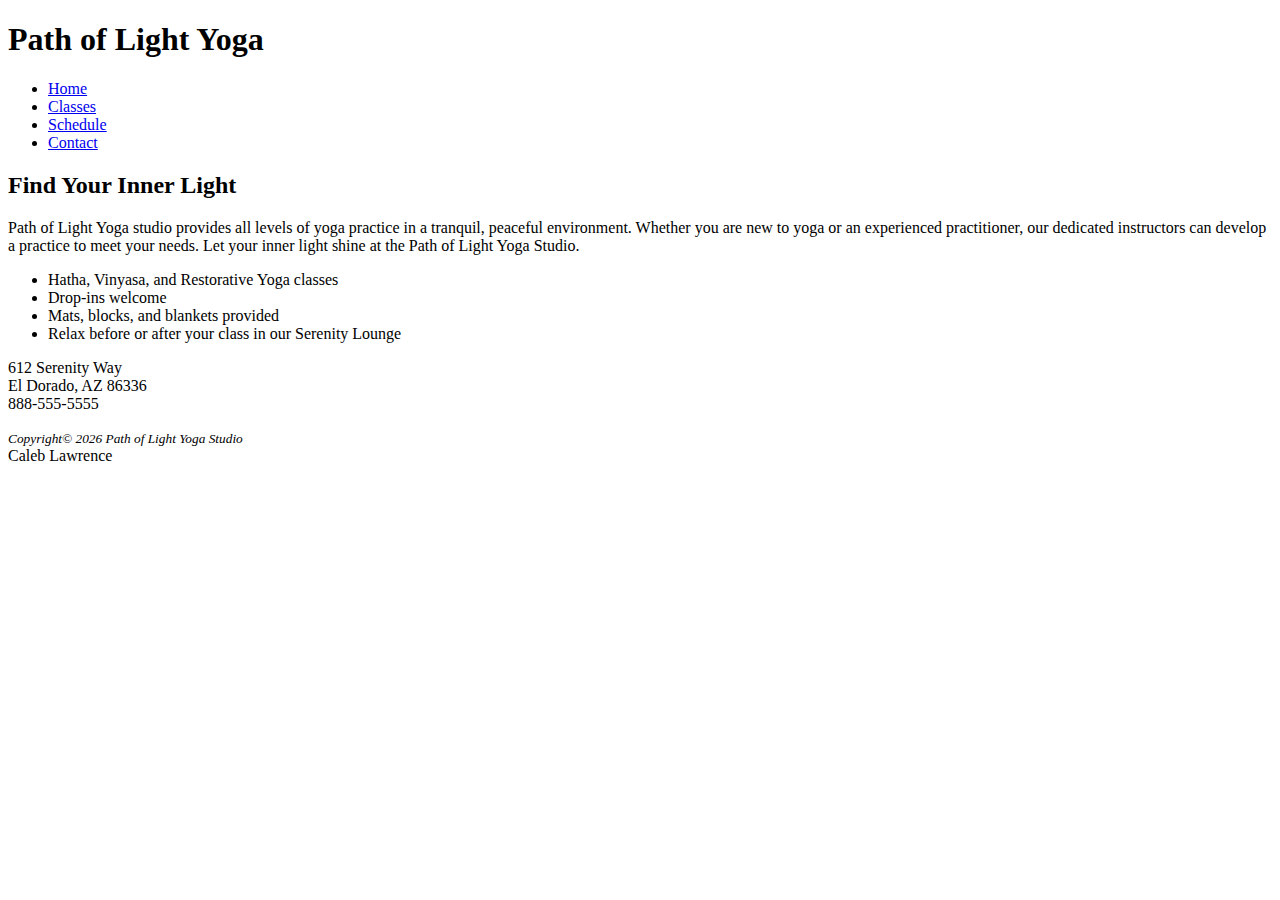
<file: index.html>
<!DOCTYPE html>
<html lang="en">
<head>
    <meta charset="UTF-8">
    <meta name="viewport" content="width=device-width, initial-scale=1.0">
    <title>Path of Light Yoga Studio</title>
</head>
<body>
    <header>
        <h1>Path of Light Yoga</h1>
    </header>

    <nav>
        <ul>
            <li><a href="index.html">Home</a></li>
            <li><a href="classes.html">Classes</a></li>
            <li><a href="schedule.html">Schedule</a></li>
            <li><a href="contact.html">Contact</a></li>
        </ul>
    </nav>

    <main>
        <h2>Find Your Inner Light</h2>
        <p>
            Path of Light Yoga studio provides all levels of yoga practice in a tranquil, peaceful environment. Whether you are new to yoga or an experienced practitioner, our dedicated instructors can develop a practice to meet your needs. Let your inner light shine at the Path of Light Yoga Studio.
        </p>
     
        <ul>
            <li>Hatha, Vinyasa, and Restorative Yoga classes</li>   
            <li>Drop-ins welcome</li>
            <li>Mats, blocks, and blankets provided</li>
            <li>Relax before or after your class in our Serenity Lounge</li>
        </ul>

        <div>
            <p>612 Serenity Way <br>   
            El Dorado, AZ 86336 <br>    
        888-555-5555</p>
        </div>
    </main>

    <footer><p><small><i>Copyright&copy; 2026 Path of Light Yoga Studio
    </i></small><br>Caleb Lawrence</p></footer>
</body>
</html>
</file>
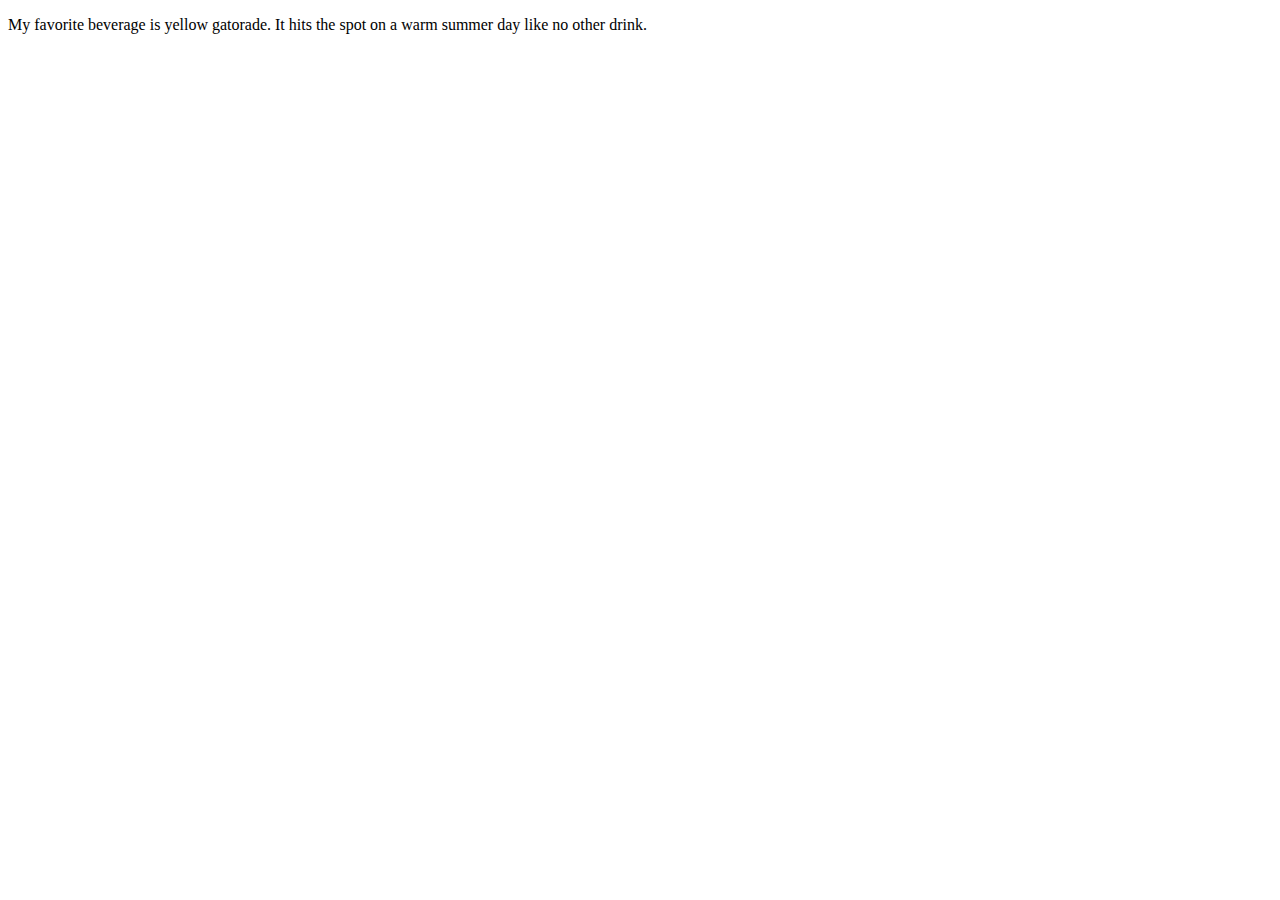
<file: chapter 1/index.html>
<!DOCTYPE html>
<html lang="en">
<head>
    <meta charset="UTF-8">
    <meta name="viewport" content="width=device-width, initial-scale=1.0">
    <title>My First Paragraph</title>
</head>
<body>
    <p>My favorite beverage is yellow gatorade. It hits the spot on a warm summer day like no other drink.</p>
</body>
</html>
</file>
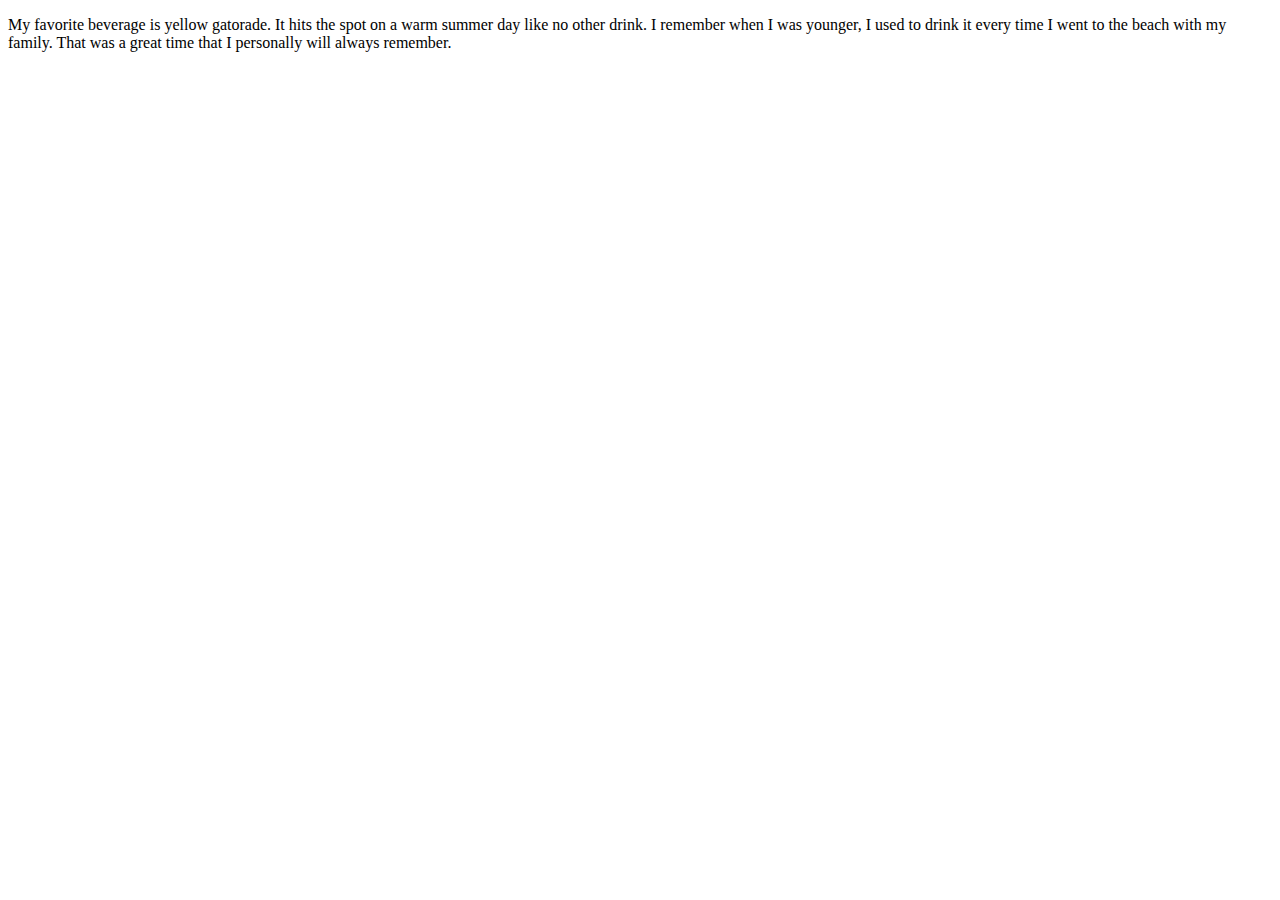
<file: chapter1/index.html>
<!DOCTYPE html>
<html lang="en">
<head>
    <meta charset="UTF-8">
    <meta name="viewport" content="width=device-width, initial-scale=1.0">
    <title>My First Paragraph</title>
</head>
<body>
    <p>My favorite beverage is yellow gatorade. It hits the spot on a warm summer day like no other drink. I remember when I was younger, I used to drink it every time I went to the beach with my family. That was a great time that I personally will always remember.</p>
</body>
</html>
</file>
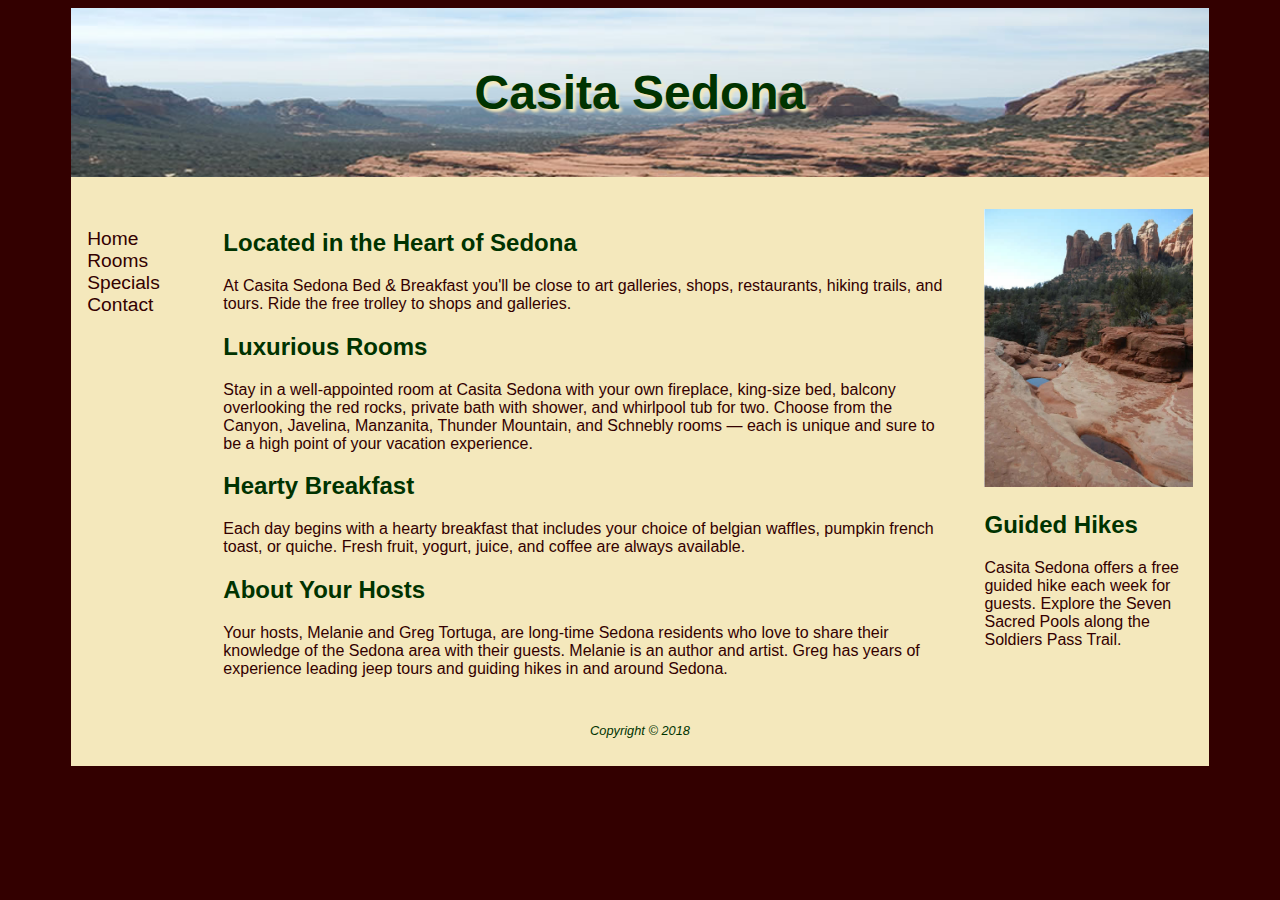
<file: flex/index.html>
<!DOCTYPE html>
<html lang="en">
<head>
<title>Casita Sedona</title>
<meta charset="utf-8">
<meta name="viewport" content="width=device-width, initial-scale=1.0">
<link rel="stylesheet" href="styles.css">
</head>
<body>
<div id="wrapper">
  <header>
    <h1>Casita Sedona</h1>
  </header>  
  <div id="demo">
  <nav>
    <ul>
	 <li><a href="index.html">Home</a></li>
     <li><a href="rooms.html">Rooms</a></li>
     <li><a href="specials.html">Specials</a></li>
     <li><a href="contact.html">Contact</a></li>
	</ul> 
   </nav>
   <main>   
	<h2>Located in the Heart of Sedona</h2>
    <p>At Casita Sedona Bed &amp; Breakfast you&#39;ll be close to art galleries, shops, restaurants, hiking trails, and tours. Ride the free trolley to shops and galleries.</p>
    <h2>Luxurious Rooms </h2>
    <p>Stay in a well-appointed room at Casita Sedona with your own fireplace, king-size bed, balcony overlooking the red rocks, private bath with shower, and whirlpool tub for two. Choose from the Canyon, Javelina, Manzanita, Thunder Mountain, and Schnebly rooms &mdash; each is unique and sure to be a high point of your vacation experience.</p>
  	<h2>Hearty Breakfast</h2>
    <p>Each day begins with a hearty breakfast that includes your choice of belgian waffles, pumpkin french toast, or quiche. Fresh fruit, yogurt, juice, and coffee are always available.</p>
	<h2>About Your Hosts</h2>
	<p>Your hosts, Melanie and Greg Tortuga, are long-time Sedona residents who love to share their knowledge of the Sedona area with their guests. Melanie is an author and artist. Greg has years of experience leading jeep tours and guiding hikes in and around Sedona.</p>
   </main> 
   <aside>
   <img src="pools.jpg"  alt="Pools of water in the rock">
	 <h2>Guided Hikes</h2>
	 <p>Casita Sedona offers a free guided hike each week for guests. Explore the Seven Sacred Pools along the Soldiers Pass Trail.</p>
   </aside>
   </div> <!-- end of flex container -->
   <footer>Copyright &copy; 2018
   </footer>
</div>
</body>
</html>
</file>
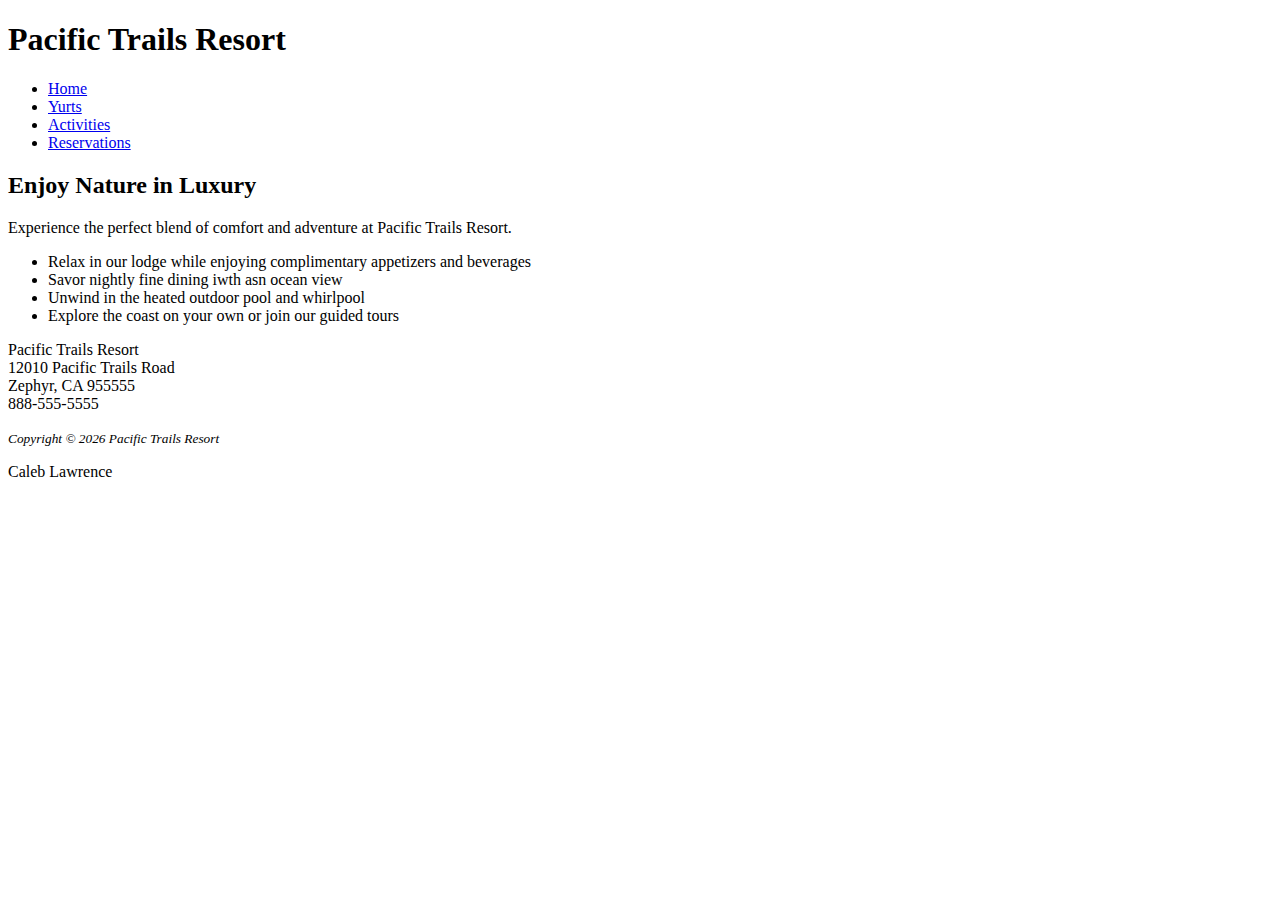
<file: chapter2/pacific/index.html>
<!DOCTYPE html>
<html lang="en">
<head>
    <meta charset="UTF-8">
    <meta name="viewport" content="width=device-width, initial-scale=1.0">
    <title>Pacific Trails Resort</title>
</head>
<body>
    <header>
        <h1>Pacific Trails Resort</h1>
    </header>
    <nav><ul>
        <li><a href="index.html">Home</a></li>
        <li><a href="yurts.html">Yurts</a></li>
        <li><a href="activities.html">Activities</a></li>
        <li><a href="reservations.html">Reservations</a></li>
    </ul></nav>

    </main>
        <h2>Enjoy Nature in Luxury</h2>
        <p>Experience the perfect blend of comfort and adventure at Pacific Trails Resort.</p>

    <ul>
        <li>Relax in our lodge while enjoying complimentary appetizers and beverages</li>
        <li>Savor nightly fine dining iwth asn ocean view</li>
        <li>Unwind in the heated outdoor pool and whirlpool</li>
        <li>Explore the coast on your own or join our guided tours</li>
    </ul>

<div>
    <p>Pacific Trails Resort <br>12010 Pacific Trails Road<br>Zephyr, CA 955555<br>888-555-5555</p>
</div>
 </main>

<footer>
    <p><small><i>Copyright &copy; 2026 Pacific Trails Resort</i></small></p>
    <p>Caleb Lawrence</p>
</footer>
</body>
</html>
</file>
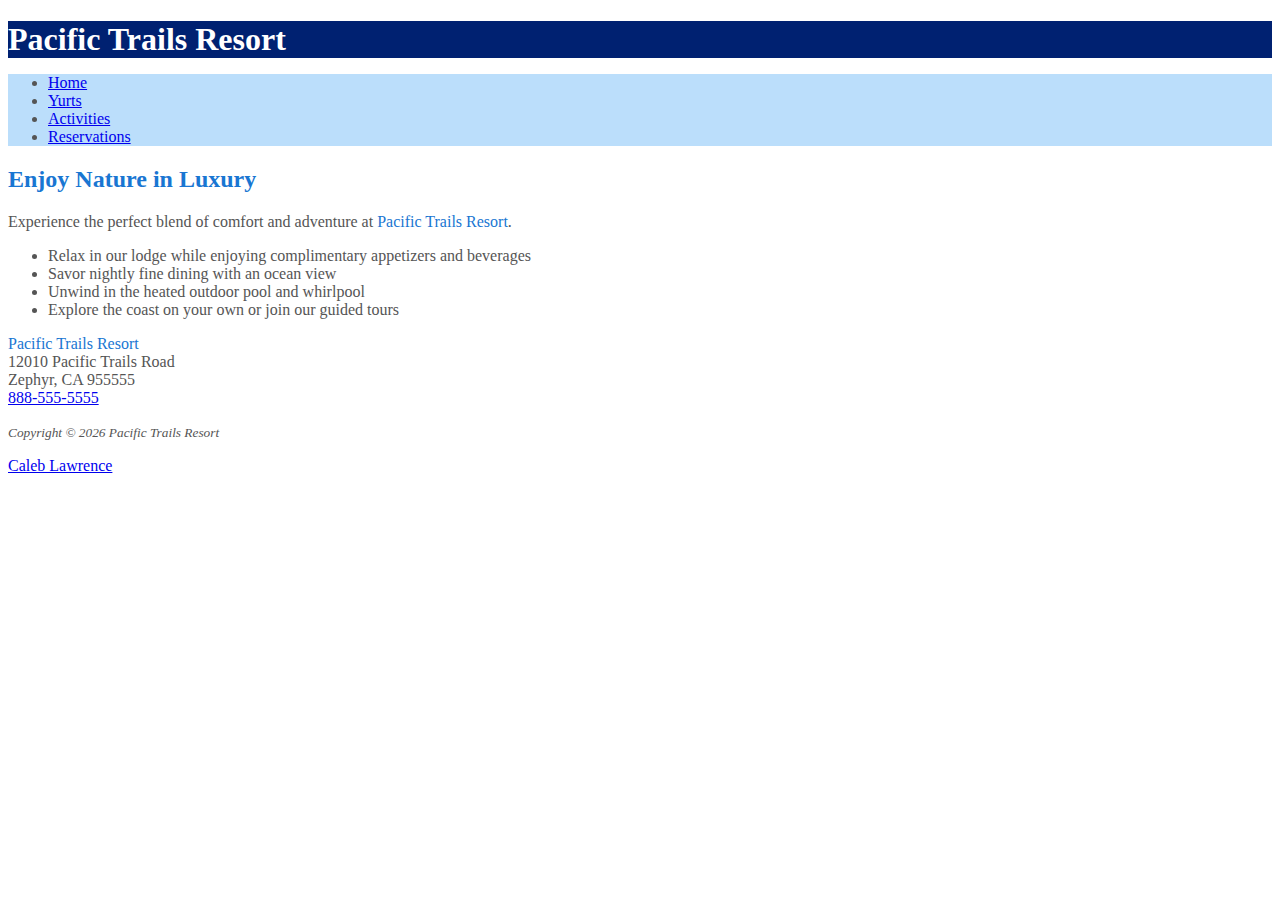
<file: chapter4/ch4pacific/index.html>
<!DOCTYPE html>
<html lang="en">
<head>
    <meta charset="UTF-8">
    <meta name="viewport" content="width=device-width, initial-scale=1.0">
    <title>Pacific Trails Resort</title>
    <link rel="stylesheet" href="pacific.css">
</head>
<body>
    <header>
        <h1>Pacific Trails Resort</h1>
    </header>
    <nav><ul>
        <li><a href="index.html">Home</a></li>
        <li><a href="yurts.html">Yurts</a></li>
        <li><a href="activities.html">Activities</a></li>
        <li><a href="reservations.html">Reservations</a></li>
    </ul></nav>

    <main>
        <h2>Enjoy Nature in Luxury</h2>
        <p>
        Experience the perfect blend of comfort and adventure at <span class="resort">Pacific Trails Resort</span>.</p>

    <ul>
        <li>Relax in our lodge while enjoying complimentary appetizers and beverages</li>
        <li>Savor nightly fine dining with an ocean view</li>
        <li>Unwind in the heated outdoor pool and whirlpool</li>
        <li>Explore the coast on your own or join our guided tours</li>
    </ul>

<address>
    <span class="resort">Pacific Trails Resort</span> <br>12010 Pacific Trails Road<br>Zephyr, CA 955555<br><a href="tel:888-555-5555">888-555-5555</a>
</address>
</main>

<footer>
    <p><small><i>Copyright &copy; 2026 Pacific Trails Resort</i></small></p>
    <p><a href="mailto:caleblawr77@gmail.com">Caleb Lawrence</a></p>
</footer>
</body>
</html>
</file>
<file: flex/styles.css>
* {box-sizing: border-box;}
body {font-family: Verdana, Arial, sans-serif;
      background-color: #330000;
}
header, h1, #wrapper{ margin-top: 0; }
#wrapper {  background-color: #F4E8BC; 
	        width: 90%;
			margin: auto;
            color: #330000;
} 
h1, h2 { color: #003300; }
header { background-image: url(header.jpg);
         background-repeat: no-repeat;  	
		 background-size: cover; 
}
h1 { text-align: center;
      font-size: 300%;
	 padding: 5% 0;
     text-shadow: 3px 3px 3px #F4E8BC;	
}
nav, main, aside {  padding: 0 1em; 
}
img { width: 100%; 
      height: auto;
}
nav ul { list-style-type: none; 
         font-size: 1.2em;
		 padding-left: 0;
}
nav a { text-decoration: none;}
nav a:link { color: #330000; }
nav a:visited { color: #003300; }
nav a:hover { color: #996600; }
footer { text-align: center;
         font-size: 80%;
		 font-style: italic;
		 color: #003300;
		 padding: 2.5%;
}
#demo {
	display: flex;
	flex-direction: row;
}
nav {
	flex: 1;
}
main {
	flex: 7;
}
aside {
	flex: 2;
}
@media only screen and (max-width: 1024px) {
				body { margin: 0; padding: 0; } 
				#wrapper { width: auto; margin: 0; }
				h1 { font-size: 200%; }
				#demo { flex-direction: column; }
				nav ul {
				 display: flex;
				 flex-direction: row;
				 justify-content: center;
				}
				nav li { padding: 0 0.5em; 
						font-size: 1.2em; 	}
			
}		
@media only screen and (max-width: 768px) {
	nav { order: 1; }
    nav ul { flex-wrap: wrap; }
	
}
header, main, aside, nav, footer, figure, figcaption { display: block; }
</file>
<file: chapter4/ch4pacific/pacific.css>
body { 
    background-color: #fff; 
    color: #555;
}
header {
    background-color: #002171;
    color: #fff;
}
nav {
    background-color: #bbdefb;
}
h1 {
    margin-bottom: 0; 
}
h2 {
    color: #1976d2;
}
dt {
    color: #002171;
}
address {
    font-style: normal;
}
.resort {
    color: #1976d2;
}
</file>
